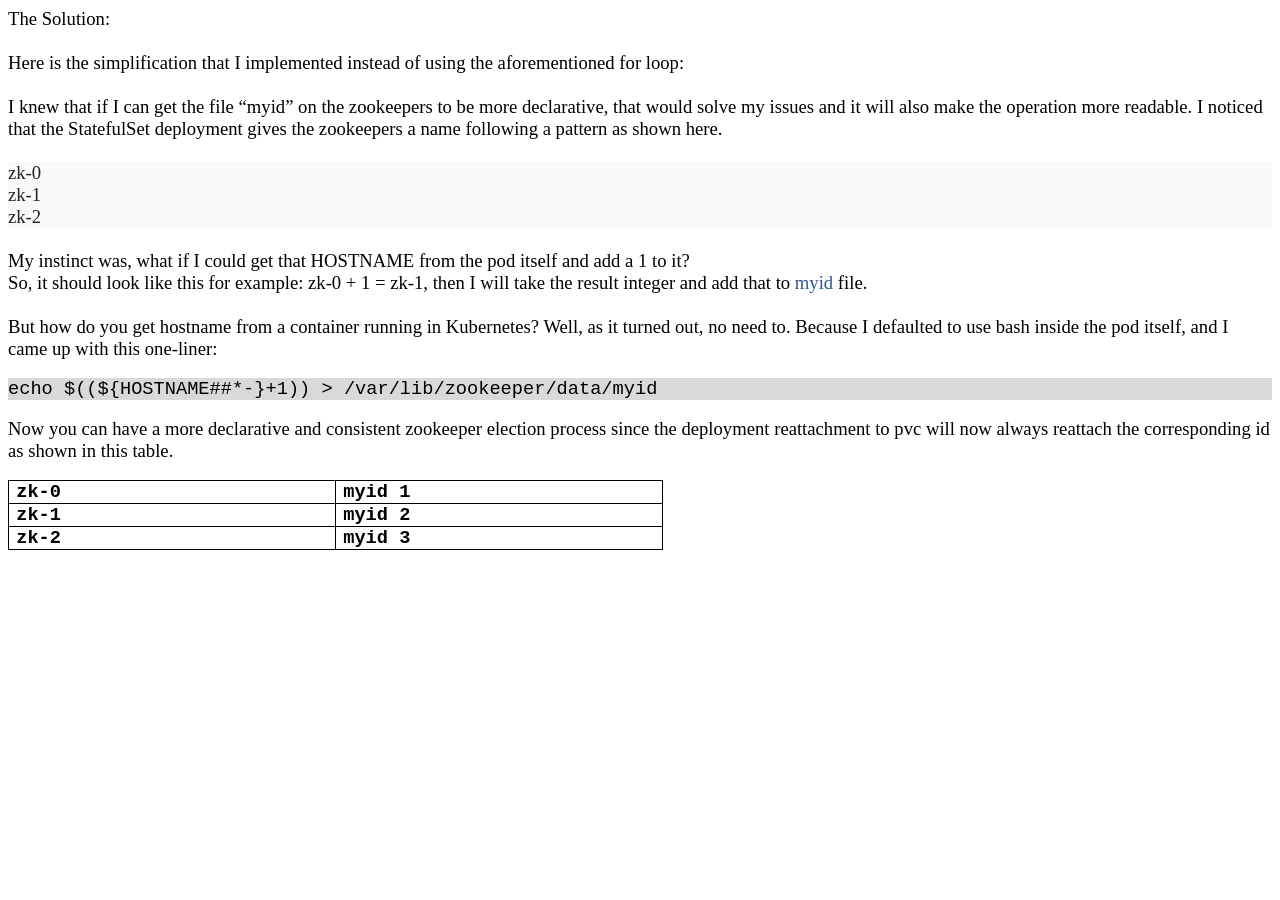
<file: flask-app/app/extra-html/blog2.html>
<html xmlns:o="urn:schemas-microsoft-com:office:office"
xmlns:w="urn:schemas-microsoft-com:office:word"
xmlns:m="http://schemas.microsoft.com/office/2004/12/omml"
xmlns="http://www.w3.org/TR/REC-html40">

<head>
<meta http-equiv=Content-Type content="text/html; charset=utf-8">
<meta name=ProgId content=Word.Document>
<meta name=Generator content="Microsoft Word 15">
<meta name=Originator content="Microsoft Word 15">
<link rel=File-List href="Blog2.fld/filelist.xml">
<!--[if gte mso 9]><xml>
 <o:DocumentProperties>
  <o:Author>Luigi Figaroa</o:Author>
  <o:LastAuthor>Luigi Figaroa</o:LastAuthor>
  <o:Revision>3</o:Revision>
  <o:TotalTime>42</o:TotalTime>
  <o:Created>2022-11-27T16:45:00Z</o:Created>
  <o:LastSaved>2022-11-27T16:46:00Z</o:LastSaved>
  <o:Pages>1</o:Pages>
  <o:Words>165</o:Words>
  <o:Characters>942</o:Characters>
  <o:Lines>7</o:Lines>
  <o:Paragraphs>2</o:Paragraphs>
  <o:CharactersWithSpaces>1105</o:CharactersWithSpaces>
  <o:Version>16.00</o:Version>
 </o:DocumentProperties>
 <o:OfficeDocumentSettings>
  <o:AllowPNG/>
 </o:OfficeDocumentSettings>
</xml><![endif]-->
<link rel=themeData href="Blog2.fld/themedata.thmx">
<link rel=colorSchemeMapping href="Blog2.fld/colorschememapping.xml">
<!--[if gte mso 9]><xml>
 <w:WordDocument>
  <w:SpellingState>Clean</w:SpellingState>
  <w:GrammarState>Clean</w:GrammarState>
  <w:TrackMoves>false</w:TrackMoves>
  <w:TrackFormatting/>
  <w:PunctuationKerning/>
  <w:ValidateAgainstSchemas/>
  <w:SaveIfXMLInvalid>false</w:SaveIfXMLInvalid>
  <w:IgnoreMixedContent>false</w:IgnoreMixedContent>
  <w:AlwaysShowPlaceholderText>false</w:AlwaysShowPlaceholderText>
  <w:DoNotPromoteQF/>
  <w:LidThemeOther>EN-US</w:LidThemeOther>
  <w:LidThemeAsian>X-NONE</w:LidThemeAsian>
  <w:LidThemeComplexScript>X-NONE</w:LidThemeComplexScript>
  <w:Compatibility>
   <w:BreakWrappedTables/>
   <w:SnapToGridInCell/>
   <w:WrapTextWithPunct/>
   <w:UseAsianBreakRules/>
   <w:DontGrowAutofit/>
   <w:SplitPgBreakAndParaMark/>
   <w:EnableOpenTypeKerning/>
   <w:DontFlipMirrorIndents/>
   <w:OverrideTableStyleHps/>
  </w:Compatibility>
  <m:mathPr>
   <m:mathFont m:val="Cambria Math"/>
   <m:brkBin m:val="before"/>
   <m:brkBinSub m:val="&#45;-"/>
   <m:smallFrac m:val="off"/>
   <m:dispDef/>
   <m:lMargin m:val="0"/>
   <m:rMargin m:val="0"/>
   <m:defJc m:val="centerGroup"/>
   <m:wrapIndent m:val="1440"/>
   <m:intLim m:val="subSup"/>
   <m:naryLim m:val="undOvr"/>
  </m:mathPr></w:WordDocument>
</xml><![endif]--><!--[if gte mso 9]><xml>
 <w:LatentStyles DefLockedState="false" DefUnhideWhenUsed="false"
  DefSemiHidden="false" DefQFormat="false" DefPriority="99"
  LatentStyleCount="376">
  <w:LsdException Locked="false" Priority="0" QFormat="true" Name="Normal"/>
  <w:LsdException Locked="false" Priority="9" QFormat="true" Name="heading 1"/>
  <w:LsdException Locked="false" Priority="9" SemiHidden="true"
   UnhideWhenUsed="true" QFormat="true" Name="heading 2"/>
  <w:LsdException Locked="false" Priority="9" SemiHidden="true"
   UnhideWhenUsed="true" QFormat="true" Name="heading 3"/>
  <w:LsdException Locked="false" Priority="9" SemiHidden="true"
   UnhideWhenUsed="true" QFormat="true" Name="heading 4"/>
  <w:LsdException Locked="false" Priority="9" SemiHidden="true"
   UnhideWhenUsed="true" QFormat="true" Name="heading 5"/>
  <w:LsdException Locked="false" Priority="9" SemiHidden="true"
   UnhideWhenUsed="true" QFormat="true" Name="heading 6"/>
  <w:LsdException Locked="false" Priority="9" SemiHidden="true"
   UnhideWhenUsed="true" QFormat="true" Name="heading 7"/>
  <w:LsdException Locked="false" Priority="9" SemiHidden="true"
   UnhideWhenUsed="true" QFormat="true" Name="heading 8"/>
  <w:LsdException Locked="false" Priority="9" SemiHidden="true"
   UnhideWhenUsed="true" QFormat="true" Name="heading 9"/>
  <w:LsdException Locked="false" SemiHidden="true" UnhideWhenUsed="true"
   Name="index 1"/>
  <w:LsdException Locked="false" SemiHidden="true" UnhideWhenUsed="true"
   Name="index 2"/>
  <w:LsdException Locked="false" SemiHidden="true" UnhideWhenUsed="true"
   Name="index 3"/>
  <w:LsdException Locked="false" SemiHidden="true" UnhideWhenUsed="true"
   Name="index 4"/>
  <w:LsdException Locked="false" SemiHidden="true" UnhideWhenUsed="true"
   Name="index 5"/>
  <w:LsdException Locked="false" SemiHidden="true" UnhideWhenUsed="true"
   Name="index 6"/>
  <w:LsdException Locked="false" SemiHidden="true" UnhideWhenUsed="true"
   Name="index 7"/>
  <w:LsdException Locked="false" SemiHidden="true" UnhideWhenUsed="true"
   Name="index 8"/>
  <w:LsdException Locked="false" SemiHidden="true" UnhideWhenUsed="true"
   Name="index 9"/>
  <w:LsdException Locked="false" Priority="39" SemiHidden="true"
   UnhideWhenUsed="true" Name="toc 1"/>
  <w:LsdException Locked="false" Priority="39" SemiHidden="true"
   UnhideWhenUsed="true" Name="toc 2"/>
  <w:LsdException Locked="false" Priority="39" SemiHidden="true"
   UnhideWhenUsed="true" Name="toc 3"/>
  <w:LsdException Locked="false" Priority="39" SemiHidden="true"
   UnhideWhenUsed="true" Name="toc 4"/>
  <w:LsdException Locked="false" Priority="39" SemiHidden="true"
   UnhideWhenUsed="true" Name="toc 5"/>
  <w:LsdException Locked="false" Priority="39" SemiHidden="true"
   UnhideWhenUsed="true" Name="toc 6"/>
  <w:LsdException Locked="false" Priority="39" SemiHidden="true"
   UnhideWhenUsed="true" Name="toc 7"/>
  <w:LsdException Locked="false" Priority="39" SemiHidden="true"
   UnhideWhenUsed="true" Name="toc 8"/>
  <w:LsdException Locked="false" Priority="39" SemiHidden="true"
   UnhideWhenUsed="true" Name="toc 9"/>
  <w:LsdException Locked="false" SemiHidden="true" UnhideWhenUsed="true"
   Name="Normal Indent"/>
  <w:LsdException Locked="false" SemiHidden="true" UnhideWhenUsed="true"
   Name="footnote text"/>
  <w:LsdException Locked="false" SemiHidden="true" UnhideWhenUsed="true"
   Name="annotation text"/>
  <w:LsdException Locked="false" SemiHidden="true" UnhideWhenUsed="true"
   Name="header"/>
  <w:LsdException Locked="false" SemiHidden="true" UnhideWhenUsed="true"
   Name="footer"/>
  <w:LsdException Locked="false" SemiHidden="true" UnhideWhenUsed="true"
   Name="index heading"/>
  <w:LsdException Locked="false" Priority="35" SemiHidden="true"
   UnhideWhenUsed="true" QFormat="true" Name="caption"/>
  <w:LsdException Locked="false" SemiHidden="true" UnhideWhenUsed="true"
   Name="table of figures"/>
  <w:LsdException Locked="false" SemiHidden="true" UnhideWhenUsed="true"
   Name="envelope address"/>
  <w:LsdException Locked="false" SemiHidden="true" UnhideWhenUsed="true"
   Name="envelope return"/>
  <w:LsdException Locked="false" SemiHidden="true" UnhideWhenUsed="true"
   Name="footnote reference"/>
  <w:LsdException Locked="false" SemiHidden="true" UnhideWhenUsed="true"
   Name="annotation reference"/>
  <w:LsdException Locked="false" SemiHidden="true" UnhideWhenUsed="true"
   Name="line number"/>
  <w:LsdException Locked="false" SemiHidden="true" UnhideWhenUsed="true"
   Name="page number"/>
  <w:LsdException Locked="false" SemiHidden="true" UnhideWhenUsed="true"
   Name="endnote reference"/>
  <w:LsdException Locked="false" SemiHidden="true" UnhideWhenUsed="true"
   Name="endnote text"/>
  <w:LsdException Locked="false" SemiHidden="true" UnhideWhenUsed="true"
   Name="table of authorities"/>
  <w:LsdException Locked="false" SemiHidden="true" UnhideWhenUsed="true"
   Name="macro"/>
  <w:LsdException Locked="false" SemiHidden="true" UnhideWhenUsed="true"
   Name="toa heading"/>
  <w:LsdException Locked="false" SemiHidden="true" UnhideWhenUsed="true"
   Name="List"/>
  <w:LsdException Locked="false" SemiHidden="true" UnhideWhenUsed="true"
   Name="List Bullet"/>
  <w:LsdException Locked="false" SemiHidden="true" UnhideWhenUsed="true"
   Name="List Number"/>
  <w:LsdException Locked="false" SemiHidden="true" UnhideWhenUsed="true"
   Name="List 2"/>
  <w:LsdException Locked="false" SemiHidden="true" UnhideWhenUsed="true"
   Name="List 3"/>
  <w:LsdException Locked="false" SemiHidden="true" UnhideWhenUsed="true"
   Name="List 4"/>
  <w:LsdException Locked="false" SemiHidden="true" UnhideWhenUsed="true"
   Name="List 5"/>
  <w:LsdException Locked="false" SemiHidden="true" UnhideWhenUsed="true"
   Name="List Bullet 2"/>
  <w:LsdException Locked="false" SemiHidden="true" UnhideWhenUsed="true"
   Name="List Bullet 3"/>
  <w:LsdException Locked="false" SemiHidden="true" UnhideWhenUsed="true"
   Name="List Bullet 4"/>
  <w:LsdException Locked="false" SemiHidden="true" UnhideWhenUsed="true"
   Name="List Bullet 5"/>
  <w:LsdException Locked="false" SemiHidden="true" UnhideWhenUsed="true"
   Name="List Number 2"/>
  <w:LsdException Locked="false" SemiHidden="true" UnhideWhenUsed="true"
   Name="List Number 3"/>
  <w:LsdException Locked="false" SemiHidden="true" UnhideWhenUsed="true"
   Name="List Number 4"/>
  <w:LsdException Locked="false" SemiHidden="true" UnhideWhenUsed="true"
   Name="List Number 5"/>
  <w:LsdException Locked="false" Priority="10" QFormat="true" Name="Title"/>
  <w:LsdException Locked="false" SemiHidden="true" UnhideWhenUsed="true"
   Name="Closing"/>
  <w:LsdException Locked="false" SemiHidden="true" UnhideWhenUsed="true"
   Name="Signature"/>
  <w:LsdException Locked="false" Priority="1" SemiHidden="true"
   UnhideWhenUsed="true" Name="Default Paragraph Font"/>
  <w:LsdException Locked="false" SemiHidden="true" UnhideWhenUsed="true"
   Name="Body Text"/>
  <w:LsdException Locked="false" SemiHidden="true" UnhideWhenUsed="true"
   Name="Body Text Indent"/>
  <w:LsdException Locked="false" SemiHidden="true" UnhideWhenUsed="true"
   Name="List Continue"/>
  <w:LsdException Locked="false" SemiHidden="true" UnhideWhenUsed="true"
   Name="List Continue 2"/>
  <w:LsdException Locked="false" SemiHidden="true" UnhideWhenUsed="true"
   Name="List Continue 3"/>
  <w:LsdException Locked="false" SemiHidden="true" UnhideWhenUsed="true"
   Name="List Continue 4"/>
  <w:LsdException Locked="false" SemiHidden="true" UnhideWhenUsed="true"
   Name="List Continue 5"/>
  <w:LsdException Locked="false" SemiHidden="true" UnhideWhenUsed="true"
   Name="Message Header"/>
  <w:LsdException Locked="false" Priority="11" QFormat="true" Name="Subtitle"/>
  <w:LsdException Locked="false" SemiHidden="true" UnhideWhenUsed="true"
   Name="Salutation"/>
  <w:LsdException Locked="false" SemiHidden="true" UnhideWhenUsed="true"
   Name="Date"/>
  <w:LsdException Locked="false" SemiHidden="true" UnhideWhenUsed="true"
   Name="Body Text First Indent"/>
  <w:LsdException Locked="false" SemiHidden="true" UnhideWhenUsed="true"
   Name="Body Text First Indent 2"/>
  <w:LsdException Locked="false" SemiHidden="true" UnhideWhenUsed="true"
   Name="Note Heading"/>
  <w:LsdException Locked="false" SemiHidden="true" UnhideWhenUsed="true"
   Name="Body Text 2"/>
  <w:LsdException Locked="false" SemiHidden="true" UnhideWhenUsed="true"
   Name="Body Text 3"/>
  <w:LsdException Locked="false" SemiHidden="true" UnhideWhenUsed="true"
   Name="Body Text Indent 2"/>
  <w:LsdException Locked="false" SemiHidden="true" UnhideWhenUsed="true"
   Name="Body Text Indent 3"/>
  <w:LsdException Locked="false" SemiHidden="true" UnhideWhenUsed="true"
   Name="Block Text"/>
  <w:LsdException Locked="false" SemiHidden="true" UnhideWhenUsed="true"
   Name="Hyperlink"/>
  <w:LsdException Locked="false" SemiHidden="true" UnhideWhenUsed="true"
   Name="FollowedHyperlink"/>
  <w:LsdException Locked="false" Priority="22" QFormat="true" Name="Strong"/>
  <w:LsdException Locked="false" Priority="20" QFormat="true" Name="Emphasis"/>
  <w:LsdException Locked="false" SemiHidden="true" UnhideWhenUsed="true"
   Name="Document Map"/>
  <w:LsdException Locked="false" SemiHidden="true" UnhideWhenUsed="true"
   Name="Plain Text"/>
  <w:LsdException Locked="false" SemiHidden="true" UnhideWhenUsed="true"
   Name="E-mail Signature"/>
  <w:LsdException Locked="false" SemiHidden="true" UnhideWhenUsed="true"
   Name="HTML Top of Form"/>
  <w:LsdException Locked="false" SemiHidden="true" UnhideWhenUsed="true"
   Name="HTML Bottom of Form"/>
  <w:LsdException Locked="false" SemiHidden="true" UnhideWhenUsed="true"
   Name="Normal (Web)"/>
  <w:LsdException Locked="false" SemiHidden="true" UnhideWhenUsed="true"
   Name="HTML Acronym"/>
  <w:LsdException Locked="false" SemiHidden="true" UnhideWhenUsed="true"
   Name="HTML Address"/>
  <w:LsdException Locked="false" SemiHidden="true" UnhideWhenUsed="true"
   Name="HTML Cite"/>
  <w:LsdException Locked="false" SemiHidden="true" UnhideWhenUsed="true"
   Name="HTML Code"/>
  <w:LsdException Locked="false" SemiHidden="true" UnhideWhenUsed="true"
   Name="HTML Definition"/>
  <w:LsdException Locked="false" SemiHidden="true" UnhideWhenUsed="true"
   Name="HTML Keyboard"/>
  <w:LsdException Locked="false" SemiHidden="true" UnhideWhenUsed="true"
   Name="HTML Preformatted"/>
  <w:LsdException Locked="false" SemiHidden="true" UnhideWhenUsed="true"
   Name="HTML Sample"/>
  <w:LsdException Locked="false" SemiHidden="true" UnhideWhenUsed="true"
   Name="HTML Typewriter"/>
  <w:LsdException Locked="false" SemiHidden="true" UnhideWhenUsed="true"
   Name="HTML Variable"/>
  <w:LsdException Locked="false" SemiHidden="true" UnhideWhenUsed="true"
   Name="Normal Table"/>
  <w:LsdException Locked="false" SemiHidden="true" UnhideWhenUsed="true"
   Name="annotation subject"/>
  <w:LsdException Locked="false" SemiHidden="true" UnhideWhenUsed="true"
   Name="No List"/>
  <w:LsdException Locked="false" SemiHidden="true" UnhideWhenUsed="true"
   Name="Outline List 1"/>
  <w:LsdException Locked="false" SemiHidden="true" UnhideWhenUsed="true"
   Name="Outline List 2"/>
  <w:LsdException Locked="false" SemiHidden="true" UnhideWhenUsed="true"
   Name="Outline List 3"/>
  <w:LsdException Locked="false" SemiHidden="true" UnhideWhenUsed="true"
   Name="Table Simple 1"/>
  <w:LsdException Locked="false" SemiHidden="true" UnhideWhenUsed="true"
   Name="Table Simple 2"/>
  <w:LsdException Locked="false" SemiHidden="true" UnhideWhenUsed="true"
   Name="Table Simple 3"/>
  <w:LsdException Locked="false" SemiHidden="true" UnhideWhenUsed="true"
   Name="Table Classic 1"/>
  <w:LsdException Locked="false" SemiHidden="true" UnhideWhenUsed="true"
   Name="Table Classic 2"/>
  <w:LsdException Locked="false" SemiHidden="true" UnhideWhenUsed="true"
   Name="Table Classic 3"/>
  <w:LsdException Locked="false" SemiHidden="true" UnhideWhenUsed="true"
   Name="Table Classic 4"/>
  <w:LsdException Locked="false" SemiHidden="true" UnhideWhenUsed="true"
   Name="Table Colorful 1"/>
  <w:LsdException Locked="false" SemiHidden="true" UnhideWhenUsed="true"
   Name="Table Colorful 2"/>
  <w:LsdException Locked="false" SemiHidden="true" UnhideWhenUsed="true"
   Name="Table Colorful 3"/>
  <w:LsdException Locked="false" SemiHidden="true" UnhideWhenUsed="true"
   Name="Table Columns 1"/>
  <w:LsdException Locked="false" SemiHidden="true" UnhideWhenUsed="true"
   Name="Table Columns 2"/>
  <w:LsdException Locked="false" SemiHidden="true" UnhideWhenUsed="true"
   Name="Table Columns 3"/>
  <w:LsdException Locked="false" SemiHidden="true" UnhideWhenUsed="true"
   Name="Table Columns 4"/>
  <w:LsdException Locked="false" SemiHidden="true" UnhideWhenUsed="true"
   Name="Table Columns 5"/>
  <w:LsdException Locked="false" SemiHidden="true" UnhideWhenUsed="true"
   Name="Table Grid 1"/>
  <w:LsdException Locked="false" SemiHidden="true" UnhideWhenUsed="true"
   Name="Table Grid 2"/>
  <w:LsdException Locked="false" SemiHidden="true" UnhideWhenUsed="true"
   Name="Table Grid 3"/>
  <w:LsdException Locked="false" SemiHidden="true" UnhideWhenUsed="true"
   Name="Table Grid 4"/>
  <w:LsdException Locked="false" SemiHidden="true" UnhideWhenUsed="true"
   Name="Table Grid 5"/>
  <w:LsdException Locked="false" SemiHidden="true" UnhideWhenUsed="true"
   Name="Table Grid 6"/>
  <w:LsdException Locked="false" SemiHidden="true" UnhideWhenUsed="true"
   Name="Table Grid 7"/>
  <w:LsdException Locked="false" SemiHidden="true" UnhideWhenUsed="true"
   Name="Table Grid 8"/>
  <w:LsdException Locked="false" SemiHidden="true" UnhideWhenUsed="true"
   Name="Table List 1"/>
  <w:LsdException Locked="false" SemiHidden="true" UnhideWhenUsed="true"
   Name="Table List 2"/>
  <w:LsdException Locked="false" SemiHidden="true" UnhideWhenUsed="true"
   Name="Table List 3"/>
  <w:LsdException Locked="false" SemiHidden="true" UnhideWhenUsed="true"
   Name="Table List 4"/>
  <w:LsdException Locked="false" SemiHidden="true" UnhideWhenUsed="true"
   Name="Table List 5"/>
  <w:LsdException Locked="false" SemiHidden="true" UnhideWhenUsed="true"
   Name="Table List 6"/>
  <w:LsdException Locked="false" SemiHidden="true" UnhideWhenUsed="true"
   Name="Table List 7"/>
  <w:LsdException Locked="false" SemiHidden="true" UnhideWhenUsed="true"
   Name="Table List 8"/>
  <w:LsdException Locked="false" SemiHidden="true" UnhideWhenUsed="true"
   Name="Table 3D effects 1"/>
  <w:LsdException Locked="false" SemiHidden="true" UnhideWhenUsed="true"
   Name="Table 3D effects 2"/>
  <w:LsdException Locked="false" SemiHidden="true" UnhideWhenUsed="true"
   Name="Table 3D effects 3"/>
  <w:LsdException Locked="false" SemiHidden="true" UnhideWhenUsed="true"
   Name="Table Contemporary"/>
  <w:LsdException Locked="false" SemiHidden="true" UnhideWhenUsed="true"
   Name="Table Elegant"/>
  <w:LsdException Locked="false" SemiHidden="true" UnhideWhenUsed="true"
   Name="Table Professional"/>
  <w:LsdException Locked="false" SemiHidden="true" UnhideWhenUsed="true"
   Name="Table Subtle 1"/>
  <w:LsdException Locked="false" SemiHidden="true" UnhideWhenUsed="true"
   Name="Table Subtle 2"/>
  <w:LsdException Locked="false" SemiHidden="true" UnhideWhenUsed="true"
   Name="Table Web 1"/>
  <w:LsdException Locked="false" SemiHidden="true" UnhideWhenUsed="true"
   Name="Table Web 2"/>
  <w:LsdException Locked="false" SemiHidden="true" UnhideWhenUsed="true"
   Name="Table Web 3"/>
  <w:LsdException Locked="false" SemiHidden="true" UnhideWhenUsed="true"
   Name="Balloon Text"/>
  <w:LsdException Locked="false" Priority="39" Name="Table Grid"/>
  <w:LsdException Locked="false" SemiHidden="true" UnhideWhenUsed="true"
   Name="Table Theme"/>
  <w:LsdException Locked="false" SemiHidden="true" Name="Placeholder Text"/>
  <w:LsdException Locked="false" Priority="1" QFormat="true" Name="No Spacing"/>
  <w:LsdException Locked="false" Priority="60" Name="Light Shading"/>
  <w:LsdException Locked="false" Priority="61" Name="Light List"/>
  <w:LsdException Locked="false" Priority="62" Name="Light Grid"/>
  <w:LsdException Locked="false" Priority="63" Name="Medium Shading 1"/>
  <w:LsdException Locked="false" Priority="64" Name="Medium Shading 2"/>
  <w:LsdException Locked="false" Priority="65" Name="Medium List 1"/>
  <w:LsdException Locked="false" Priority="66" Name="Medium List 2"/>
  <w:LsdException Locked="false" Priority="67" Name="Medium Grid 1"/>
  <w:LsdException Locked="false" Priority="68" Name="Medium Grid 2"/>
  <w:LsdException Locked="false" Priority="69" Name="Medium Grid 3"/>
  <w:LsdException Locked="false" Priority="70" Name="Dark List"/>
  <w:LsdException Locked="false" Priority="71" Name="Colorful Shading"/>
  <w:LsdException Locked="false" Priority="72" Name="Colorful List"/>
  <w:LsdException Locked="false" Priority="73" Name="Colorful Grid"/>
  <w:LsdException Locked="false" Priority="60" Name="Light Shading Accent 1"/>
  <w:LsdException Locked="false" Priority="61" Name="Light List Accent 1"/>
  <w:LsdException Locked="false" Priority="62" Name="Light Grid Accent 1"/>
  <w:LsdException Locked="false" Priority="63" Name="Medium Shading 1 Accent 1"/>
  <w:LsdException Locked="false" Priority="64" Name="Medium Shading 2 Accent 1"/>
  <w:LsdException Locked="false" Priority="65" Name="Medium List 1 Accent 1"/>
  <w:LsdException Locked="false" SemiHidden="true" Name="Revision"/>
  <w:LsdException Locked="false" Priority="34" QFormat="true"
   Name="List Paragraph"/>
  <w:LsdException Locked="false" Priority="29" QFormat="true" Name="Quote"/>
  <w:LsdException Locked="false" Priority="30" QFormat="true"
   Name="Intense Quote"/>
  <w:LsdException Locked="false" Priority="66" Name="Medium List 2 Accent 1"/>
  <w:LsdException Locked="false" Priority="67" Name="Medium Grid 1 Accent 1"/>
  <w:LsdException Locked="false" Priority="68" Name="Medium Grid 2 Accent 1"/>
  <w:LsdException Locked="false" Priority="69" Name="Medium Grid 3 Accent 1"/>
  <w:LsdException Locked="false" Priority="70" Name="Dark List Accent 1"/>
  <w:LsdException Locked="false" Priority="71" Name="Colorful Shading Accent 1"/>
  <w:LsdException Locked="false" Priority="72" Name="Colorful List Accent 1"/>
  <w:LsdException Locked="false" Priority="73" Name="Colorful Grid Accent 1"/>
  <w:LsdException Locked="false" Priority="60" Name="Light Shading Accent 2"/>
  <w:LsdException Locked="false" Priority="61" Name="Light List Accent 2"/>
  <w:LsdException Locked="false" Priority="62" Name="Light Grid Accent 2"/>
  <w:LsdException Locked="false" Priority="63" Name="Medium Shading 1 Accent 2"/>
  <w:LsdException Locked="false" Priority="64" Name="Medium Shading 2 Accent 2"/>
  <w:LsdException Locked="false" Priority="65" Name="Medium List 1 Accent 2"/>
  <w:LsdException Locked="false" Priority="66" Name="Medium List 2 Accent 2"/>
  <w:LsdException Locked="false" Priority="67" Name="Medium Grid 1 Accent 2"/>
  <w:LsdException Locked="false" Priority="68" Name="Medium Grid 2 Accent 2"/>
  <w:LsdException Locked="false" Priority="69" Name="Medium Grid 3 Accent 2"/>
  <w:LsdException Locked="false" Priority="70" Name="Dark List Accent 2"/>
  <w:LsdException Locked="false" Priority="71" Name="Colorful Shading Accent 2"/>
  <w:LsdException Locked="false" Priority="72" Name="Colorful List Accent 2"/>
  <w:LsdException Locked="false" Priority="73" Name="Colorful Grid Accent 2"/>
  <w:LsdException Locked="false" Priority="60" Name="Light Shading Accent 3"/>
  <w:LsdException Locked="false" Priority="61" Name="Light List Accent 3"/>
  <w:LsdException Locked="false" Priority="62" Name="Light Grid Accent 3"/>
  <w:LsdException Locked="false" Priority="63" Name="Medium Shading 1 Accent 3"/>
  <w:LsdException Locked="false" Priority="64" Name="Medium Shading 2 Accent 3"/>
  <w:LsdException Locked="false" Priority="65" Name="Medium List 1 Accent 3"/>
  <w:LsdException Locked="false" Priority="66" Name="Medium List 2 Accent 3"/>
  <w:LsdException Locked="false" Priority="67" Name="Medium Grid 1 Accent 3"/>
  <w:LsdException Locked="false" Priority="68" Name="Medium Grid 2 Accent 3"/>
  <w:LsdException Locked="false" Priority="69" Name="Medium Grid 3 Accent 3"/>
  <w:LsdException Locked="false" Priority="70" Name="Dark List Accent 3"/>
  <w:LsdException Locked="false" Priority="71" Name="Colorful Shading Accent 3"/>
  <w:LsdException Locked="false" Priority="72" Name="Colorful List Accent 3"/>
  <w:LsdException Locked="false" Priority="73" Name="Colorful Grid Accent 3"/>
  <w:LsdException Locked="false" Priority="60" Name="Light Shading Accent 4"/>
  <w:LsdException Locked="false" Priority="61" Name="Light List Accent 4"/>
  <w:LsdException Locked="false" Priority="62" Name="Light Grid Accent 4"/>
  <w:LsdException Locked="false" Priority="63" Name="Medium Shading 1 Accent 4"/>
  <w:LsdException Locked="false" Priority="64" Name="Medium Shading 2 Accent 4"/>
  <w:LsdException Locked="false" Priority="65" Name="Medium List 1 Accent 4"/>
  <w:LsdException Locked="false" Priority="66" Name="Medium List 2 Accent 4"/>
  <w:LsdException Locked="false" Priority="67" Name="Medium Grid 1 Accent 4"/>
  <w:LsdException Locked="false" Priority="68" Name="Medium Grid 2 Accent 4"/>
  <w:LsdException Locked="false" Priority="69" Name="Medium Grid 3 Accent 4"/>
  <w:LsdException Locked="false" Priority="70" Name="Dark List Accent 4"/>
  <w:LsdException Locked="false" Priority="71" Name="Colorful Shading Accent 4"/>
  <w:LsdException Locked="false" Priority="72" Name="Colorful List Accent 4"/>
  <w:LsdException Locked="false" Priority="73" Name="Colorful Grid Accent 4"/>
  <w:LsdException Locked="false" Priority="60" Name="Light Shading Accent 5"/>
  <w:LsdException Locked="false" Priority="61" Name="Light List Accent 5"/>
  <w:LsdException Locked="false" Priority="62" Name="Light Grid Accent 5"/>
  <w:LsdException Locked="false" Priority="63" Name="Medium Shading 1 Accent 5"/>
  <w:LsdException Locked="false" Priority="64" Name="Medium Shading 2 Accent 5"/>
  <w:LsdException Locked="false" Priority="65" Name="Medium List 1 Accent 5"/>
  <w:LsdException Locked="false" Priority="66" Name="Medium List 2 Accent 5"/>
  <w:LsdException Locked="false" Priority="67" Name="Medium Grid 1 Accent 5"/>
  <w:LsdException Locked="false" Priority="68" Name="Medium Grid 2 Accent 5"/>
  <w:LsdException Locked="false" Priority="69" Name="Medium Grid 3 Accent 5"/>
  <w:LsdException Locked="false" Priority="70" Name="Dark List Accent 5"/>
  <w:LsdException Locked="false" Priority="71" Name="Colorful Shading Accent 5"/>
  <w:LsdException Locked="false" Priority="72" Name="Colorful List Accent 5"/>
  <w:LsdException Locked="false" Priority="73" Name="Colorful Grid Accent 5"/>
  <w:LsdException Locked="false" Priority="60" Name="Light Shading Accent 6"/>
  <w:LsdException Locked="false" Priority="61" Name="Light List Accent 6"/>
  <w:LsdException Locked="false" Priority="62" Name="Light Grid Accent 6"/>
  <w:LsdException Locked="false" Priority="63" Name="Medium Shading 1 Accent 6"/>
  <w:LsdException Locked="false" Priority="64" Name="Medium Shading 2 Accent 6"/>
  <w:LsdException Locked="false" Priority="65" Name="Medium List 1 Accent 6"/>
  <w:LsdException Locked="false" Priority="66" Name="Medium List 2 Accent 6"/>
  <w:LsdException Locked="false" Priority="67" Name="Medium Grid 1 Accent 6"/>
  <w:LsdException Locked="false" Priority="68" Name="Medium Grid 2 Accent 6"/>
  <w:LsdException Locked="false" Priority="69" Name="Medium Grid 3 Accent 6"/>
  <w:LsdException Locked="false" Priority="70" Name="Dark List Accent 6"/>
  <w:LsdException Locked="false" Priority="71" Name="Colorful Shading Accent 6"/>
  <w:LsdException Locked="false" Priority="72" Name="Colorful List Accent 6"/>
  <w:LsdException Locked="false" Priority="73" Name="Colorful Grid Accent 6"/>
  <w:LsdException Locked="false" Priority="19" QFormat="true"
   Name="Subtle Emphasis"/>
  <w:LsdException Locked="false" Priority="21" QFormat="true"
   Name="Intense Emphasis"/>
  <w:LsdException Locked="false" Priority="31" QFormat="true"
   Name="Subtle Reference"/>
  <w:LsdException Locked="false" Priority="32" QFormat="true"
   Name="Intense Reference"/>
  <w:LsdException Locked="false" Priority="33" QFormat="true" Name="Book Title"/>
  <w:LsdException Locked="false" Priority="37" SemiHidden="true"
   UnhideWhenUsed="true" Name="Bibliography"/>
  <w:LsdException Locked="false" Priority="39" SemiHidden="true"
   UnhideWhenUsed="true" QFormat="true" Name="TOC Heading"/>
  <w:LsdException Locked="false" Priority="41" Name="Plain Table 1"/>
  <w:LsdException Locked="false" Priority="42" Name="Plain Table 2"/>
  <w:LsdException Locked="false" Priority="43" Name="Plain Table 3"/>
  <w:LsdException Locked="false" Priority="44" Name="Plain Table 4"/>
  <w:LsdException Locked="false" Priority="45" Name="Plain Table 5"/>
  <w:LsdException Locked="false" Priority="40" Name="Grid Table Light"/>
  <w:LsdException Locked="false" Priority="46" Name="Grid Table 1 Light"/>
  <w:LsdException Locked="false" Priority="47" Name="Grid Table 2"/>
  <w:LsdException Locked="false" Priority="48" Name="Grid Table 3"/>
  <w:LsdException Locked="false" Priority="49" Name="Grid Table 4"/>
  <w:LsdException Locked="false" Priority="50" Name="Grid Table 5 Dark"/>
  <w:LsdException Locked="false" Priority="51" Name="Grid Table 6 Colorful"/>
  <w:LsdException Locked="false" Priority="52" Name="Grid Table 7 Colorful"/>
  <w:LsdException Locked="false" Priority="46"
   Name="Grid Table 1 Light Accent 1"/>
  <w:LsdException Locked="false" Priority="47" Name="Grid Table 2 Accent 1"/>
  <w:LsdException Locked="false" Priority="48" Name="Grid Table 3 Accent 1"/>
  <w:LsdException Locked="false" Priority="49" Name="Grid Table 4 Accent 1"/>
  <w:LsdException Locked="false" Priority="50" Name="Grid Table 5 Dark Accent 1"/>
  <w:LsdException Locked="false" Priority="51"
   Name="Grid Table 6 Colorful Accent 1"/>
  <w:LsdException Locked="false" Priority="52"
   Name="Grid Table 7 Colorful Accent 1"/>
  <w:LsdException Locked="false" Priority="46"
   Name="Grid Table 1 Light Accent 2"/>
  <w:LsdException Locked="false" Priority="47" Name="Grid Table 2 Accent 2"/>
  <w:LsdException Locked="false" Priority="48" Name="Grid Table 3 Accent 2"/>
  <w:LsdException Locked="false" Priority="49" Name="Grid Table 4 Accent 2"/>
  <w:LsdException Locked="false" Priority="50" Name="Grid Table 5 Dark Accent 2"/>
  <w:LsdException Locked="false" Priority="51"
   Name="Grid Table 6 Colorful Accent 2"/>
  <w:LsdException Locked="false" Priority="52"
   Name="Grid Table 7 Colorful Accent 2"/>
  <w:LsdException Locked="false" Priority="46"
   Name="Grid Table 1 Light Accent 3"/>
  <w:LsdException Locked="false" Priority="47" Name="Grid Table 2 Accent 3"/>
  <w:LsdException Locked="false" Priority="48" Name="Grid Table 3 Accent 3"/>
  <w:LsdException Locked="false" Priority="49" Name="Grid Table 4 Accent 3"/>
  <w:LsdException Locked="false" Priority="50" Name="Grid Table 5 Dark Accent 3"/>
  <w:LsdException Locked="false" Priority="51"
   Name="Grid Table 6 Colorful Accent 3"/>
  <w:LsdException Locked="false" Priority="52"
   Name="Grid Table 7 Colorful Accent 3"/>
  <w:LsdException Locked="false" Priority="46"
   Name="Grid Table 1 Light Accent 4"/>
  <w:LsdException Locked="false" Priority="47" Name="Grid Table 2 Accent 4"/>
  <w:LsdException Locked="false" Priority="48" Name="Grid Table 3 Accent 4"/>
  <w:LsdException Locked="false" Priority="49" Name="Grid Table 4 Accent 4"/>
  <w:LsdException Locked="false" Priority="50" Name="Grid Table 5 Dark Accent 4"/>
  <w:LsdException Locked="false" Priority="51"
   Name="Grid Table 6 Colorful Accent 4"/>
  <w:LsdException Locked="false" Priority="52"
   Name="Grid Table 7 Colorful Accent 4"/>
  <w:LsdException Locked="false" Priority="46"
   Name="Grid Table 1 Light Accent 5"/>
  <w:LsdException Locked="false" Priority="47" Name="Grid Table 2 Accent 5"/>
  <w:LsdException Locked="false" Priority="48" Name="Grid Table 3 Accent 5"/>
  <w:LsdException Locked="false" Priority="49" Name="Grid Table 4 Accent 5"/>
  <w:LsdException Locked="false" Priority="50" Name="Grid Table 5 Dark Accent 5"/>
  <w:LsdException Locked="false" Priority="51"
   Name="Grid Table 6 Colorful Accent 5"/>
  <w:LsdException Locked="false" Priority="52"
   Name="Grid Table 7 Colorful Accent 5"/>
  <w:LsdException Locked="false" Priority="46"
   Name="Grid Table 1 Light Accent 6"/>
  <w:LsdException Locked="false" Priority="47" Name="Grid Table 2 Accent 6"/>
  <w:LsdException Locked="false" Priority="48" Name="Grid Table 3 Accent 6"/>
  <w:LsdException Locked="false" Priority="49" Name="Grid Table 4 Accent 6"/>
  <w:LsdException Locked="false" Priority="50" Name="Grid Table 5 Dark Accent 6"/>
  <w:LsdException Locked="false" Priority="51"
   Name="Grid Table 6 Colorful Accent 6"/>
  <w:LsdException Locked="false" Priority="52"
   Name="Grid Table 7 Colorful Accent 6"/>
  <w:LsdException Locked="false" Priority="46" Name="List Table 1 Light"/>
  <w:LsdException Locked="false" Priority="47" Name="List Table 2"/>
  <w:LsdException Locked="false" Priority="48" Name="List Table 3"/>
  <w:LsdException Locked="false" Priority="49" Name="List Table 4"/>
  <w:LsdException Locked="false" Priority="50" Name="List Table 5 Dark"/>
  <w:LsdException Locked="false" Priority="51" Name="List Table 6 Colorful"/>
  <w:LsdException Locked="false" Priority="52" Name="List Table 7 Colorful"/>
  <w:LsdException Locked="false" Priority="46"
   Name="List Table 1 Light Accent 1"/>
  <w:LsdException Locked="false" Priority="47" Name="List Table 2 Accent 1"/>
  <w:LsdException Locked="false" Priority="48" Name="List Table 3 Accent 1"/>
  <w:LsdException Locked="false" Priority="49" Name="List Table 4 Accent 1"/>
  <w:LsdException Locked="false" Priority="50" Name="List Table 5 Dark Accent 1"/>
  <w:LsdException Locked="false" Priority="51"
   Name="List Table 6 Colorful Accent 1"/>
  <w:LsdException Locked="false" Priority="52"
   Name="List Table 7 Colorful Accent 1"/>
  <w:LsdException Locked="false" Priority="46"
   Name="List Table 1 Light Accent 2"/>
  <w:LsdException Locked="false" Priority="47" Name="List Table 2 Accent 2"/>
  <w:LsdException Locked="false" Priority="48" Name="List Table 3 Accent 2"/>
  <w:LsdException Locked="false" Priority="49" Name="List Table 4 Accent 2"/>
  <w:LsdException Locked="false" Priority="50" Name="List Table 5 Dark Accent 2"/>
  <w:LsdException Locked="false" Priority="51"
   Name="List Table 6 Colorful Accent 2"/>
  <w:LsdException Locked="false" Priority="52"
   Name="List Table 7 Colorful Accent 2"/>
  <w:LsdException Locked="false" Priority="46"
   Name="List Table 1 Light Accent 3"/>
  <w:LsdException Locked="false" Priority="47" Name="List Table 2 Accent 3"/>
  <w:LsdException Locked="false" Priority="48" Name="List Table 3 Accent 3"/>
  <w:LsdException Locked="false" Priority="49" Name="List Table 4 Accent 3"/>
  <w:LsdException Locked="false" Priority="50" Name="List Table 5 Dark Accent 3"/>
  <w:LsdException Locked="false" Priority="51"
   Name="List Table 6 Colorful Accent 3"/>
  <w:LsdException Locked="false" Priority="52"
   Name="List Table 7 Colorful Accent 3"/>
  <w:LsdException Locked="false" Priority="46"
   Name="List Table 1 Light Accent 4"/>
  <w:LsdException Locked="false" Priority="47" Name="List Table 2 Accent 4"/>
  <w:LsdException Locked="false" Priority="48" Name="List Table 3 Accent 4"/>
  <w:LsdException Locked="false" Priority="49" Name="List Table 4 Accent 4"/>
  <w:LsdException Locked="false" Priority="50" Name="List Table 5 Dark Accent 4"/>
  <w:LsdException Locked="false" Priority="51"
   Name="List Table 6 Colorful Accent 4"/>
  <w:LsdException Locked="false" Priority="52"
   Name="List Table 7 Colorful Accent 4"/>
  <w:LsdException Locked="false" Priority="46"
   Name="List Table 1 Light Accent 5"/>
  <w:LsdException Locked="false" Priority="47" Name="List Table 2 Accent 5"/>
  <w:LsdException Locked="false" Priority="48" Name="List Table 3 Accent 5"/>
  <w:LsdException Locked="false" Priority="49" Name="List Table 4 Accent 5"/>
  <w:LsdException Locked="false" Priority="50" Name="List Table 5 Dark Accent 5"/>
  <w:LsdException Locked="false" Priority="51"
   Name="List Table 6 Colorful Accent 5"/>
  <w:LsdException Locked="false" Priority="52"
   Name="List Table 7 Colorful Accent 5"/>
  <w:LsdException Locked="false" Priority="46"
   Name="List Table 1 Light Accent 6"/>
  <w:LsdException Locked="false" Priority="47" Name="List Table 2 Accent 6"/>
  <w:LsdException Locked="false" Priority="48" Name="List Table 3 Accent 6"/>
  <w:LsdException Locked="false" Priority="49" Name="List Table 4 Accent 6"/>
  <w:LsdException Locked="false" Priority="50" Name="List Table 5 Dark Accent 6"/>
  <w:LsdException Locked="false" Priority="51"
   Name="List Table 6 Colorful Accent 6"/>
  <w:LsdException Locked="false" Priority="52"
   Name="List Table 7 Colorful Accent 6"/>
  <w:LsdException Locked="false" SemiHidden="true" UnhideWhenUsed="true"
   Name="Mention"/>
  <w:LsdException Locked="false" SemiHidden="true" UnhideWhenUsed="true"
   Name="Smart Hyperlink"/>
  <w:LsdException Locked="false" SemiHidden="true" UnhideWhenUsed="true"
   Name="Hashtag"/>
  <w:LsdException Locked="false" SemiHidden="true" UnhideWhenUsed="true"
   Name="Unresolved Mention"/>
  <w:LsdException Locked="false" SemiHidden="true" UnhideWhenUsed="true"
   Name="Smart Link"/>
 </w:LatentStyles>
</xml><![endif]-->
<style>
<!--
 /* Font Definitions */
 @font-face
	{font-family:"Cambria Math";
	panose-1:2 4 5 3 5 4 6 3 2 4;
	mso-font-charset:0;
	mso-generic-font-family:roman;
	mso-font-pitch:variable;
	mso-font-signature:3 0 0 0 1 0;}
@font-face
	{font-family:Consolas;
	panose-1:2 11 6 9 2 2 4 3 2 4;
	mso-font-charset:0;
	mso-generic-font-family:modern;
	mso-font-pitch:fixed;
	mso-font-signature:-520092929 1073806591 9 0 415 0;}
 /* Style Definitions */
 p.MsoNormal, li.MsoNormal, div.MsoNormal
	{mso-style-unhide:no;
	mso-style-qformat:yes;
	mso-style-parent:"";
	margin:0in;
	mso-pagination:widow-orphan;
	font-size:12.0pt;
	font-family:"Times New Roman",serif;
	mso-fareast-font-family:"Times New Roman";}
a:link, span.MsoHyperlink
	{mso-style-priority:99;
	color:#0563C1;
	mso-themecolor:hyperlink;
	text-decoration:underline;
	text-underline:single;}
a:visited, span.MsoHyperlinkFollowed
	{mso-style-noshow:yes;
	mso-style-priority:99;
	color:#954F72;
	mso-themecolor:followedhyperlink;
	text-decoration:underline;
	text-underline:single;}
code
	{mso-style-noshow:yes;
	mso-style-priority:99;
	font-family:"Courier New";
	mso-ascii-font-family:"Courier New";
	mso-fareast-font-family:"Times New Roman";
	mso-hansi-font-family:"Courier New";
	mso-bidi-font-family:"Courier New";}
pre
	{mso-style-priority:99;
	mso-style-link:"HTML Preformatted Char";
	margin:0in;
	margin-bottom:.0001pt;
	mso-pagination:widow-orphan;
	font-size:10.0pt;
	font-family:"Courier New";
	mso-fareast-font-family:"Times New Roman";}
span.HTMLPreformattedChar
	{mso-style-name:"HTML Preformatted Char";
	mso-style-priority:99;
	mso-style-unhide:no;
	mso-style-locked:yes;
	mso-style-link:"HTML Preformatted";
	mso-ansi-font-size:10.0pt;
	mso-bidi-font-size:10.0pt;
	font-family:"Courier New";
	mso-ascii-font-family:"Courier New";
	mso-fareast-font-family:"Times New Roman";
	mso-hansi-font-family:"Courier New";
	mso-bidi-font-family:"Courier New";}
span.GramE
	{mso-style-name:"";
	mso-gram-e:yes;}
.MsoChpDefault
	{mso-style-type:export-only;
	mso-default-props:yes;
	mso-ascii-font-family:Calibri;
	mso-ascii-theme-font:minor-latin;
	mso-fareast-font-family:Calibri;
	mso-fareast-theme-font:minor-latin;
	mso-hansi-font-family:Calibri;
	mso-hansi-theme-font:minor-latin;
	mso-bidi-font-family:"Times New Roman";
	mso-bidi-theme-font:minor-bidi;}
@page WordSection1
	{size:8.5in 11.0in;
	margin:1.0in 1.0in 1.0in 1.0in;
	mso-header-margin:.5in;
	mso-footer-margin:.5in;
	mso-paper-source:0;}
div.WordSection1
	{page:WordSection1;}
-->
</style>
<!--[if gte mso 10]>
<style>
 /* Style Definitions */
 table.MsoNormalTable
	{mso-style-name:"Table Normal";
	mso-tstyle-rowband-size:0;
	mso-tstyle-colband-size:0;
	mso-style-noshow:yes;
	mso-style-priority:99;
	mso-style-parent:"";
	mso-padding-alt:0in 5.4pt 0in 5.4pt;
	mso-para-margin:0in;
	mso-pagination:widow-orphan;
	font-size:12.0pt;
	font-family:"Calibri",sans-serif;
	mso-ascii-font-family:Calibri;
	mso-ascii-theme-font:minor-latin;
	mso-hansi-font-family:Calibri;
	mso-hansi-theme-font:minor-latin;
	mso-bidi-font-family:"Times New Roman";
	mso-bidi-theme-font:minor-bidi;}
table.MsoTableGrid
	{mso-style-name:"Table Grid";
	mso-tstyle-rowband-size:0;
	mso-tstyle-colband-size:0;
	mso-style-priority:39;
	mso-style-unhide:no;
	border:solid windowtext 1.0pt;
	mso-border-alt:solid windowtext .5pt;
	mso-padding-alt:0in 5.4pt 0in 5.4pt;
	mso-border-insideh:.5pt solid windowtext;
	mso-border-insidev:.5pt solid windowtext;
	mso-para-margin:0in;
	mso-pagination:widow-orphan;
	font-size:12.0pt;
	font-family:"Calibri",sans-serif;
	mso-ascii-font-family:Calibri;
	mso-ascii-theme-font:minor-latin;
	mso-hansi-font-family:Calibri;
	mso-hansi-theme-font:minor-latin;
	mso-bidi-font-family:"Times New Roman";
	mso-bidi-theme-font:minor-bidi;}
</style>
<![endif]-->
</head>

<body lang=EN-US link="#0563C1" vlink="#954F72" style='tab-interval:.5in;
word-wrap:break-word'>

<div class=WordSection1>

<p class=MsoNormal><span style='font-size:14.0pt;font-family:Consolas'>The Solution:
<o:p></o:p></span></p>

<p class=MsoNormal><span style='font-size:14.0pt;font-family:Consolas'><o:p>&nbsp;</o:p></span></p>

<p class=MsoNormal><span style='font-size:14.0pt;font-family:Consolas'>Here is the
simplification that I implemented instead of using the <span class=GramE>aforementioned
for</span> loop:<o:p></o:p></span></p>

<p class=MsoNormal><span style='font-size:14.0pt;font-family:Consolas'><o:p>&nbsp;</o:p></span></p>

<p class=MsoNormal><span style='font-size:14.0pt;font-family:Consolas'>I knew
that if I can get the file “myid” on the zookeepers to be more declarative,
that would solve my issues and it will also make the operation more readable. I
noticed that the StatefulSet deployment gives the zookeepers a name following a
pattern as shown here.<o:p></o:p></span></p>

<p class=MsoNormal><span style='font-size:14.0pt;font-family:Consolas'><o:p>&nbsp;</o:p></span></p>

<pre style='background:#F8F9FA'><code><span style='font-size:14.0pt;font-family:
Consolas;color:#222222;border:none windowtext 1.0pt;mso-border-alt:none windowtext 0in;
padding:0in'>zk-0<o:p></o:p></span></code></pre><pre style='background:#F8F9FA'><code><span
style='font-size:14.0pt;font-family:Consolas;color:#222222;border:none windowtext 1.0pt;
mso-border-alt:none windowtext 0in;padding:0in'>zk-1<o:p></o:p></span></code></pre><pre
style='background:#F8F9FA'><code><span style='font-size:14.0pt;font-family:
Consolas;color:#222222;border:none windowtext 1.0pt;mso-border-alt:none windowtext 0in;
padding:0in'>zk-2</span></code><span style='font-size:14.0pt;font-family:Consolas;
color:#222222;border:none windowtext 1.0pt;mso-border-alt:none windowtext 0in;
padding:0in'><o:p></o:p></span></pre>

<p class=MsoNormal><span style='font-size:14.0pt;font-family:Consolas'><o:p>&nbsp;</o:p></span></p>

<p class=MsoNormal><span style='font-size:14.0pt;font-family:Consolas'>My instinct
was, what if I could get that HOSTNAME from the pod itself and add a 1 to it? <o:p></o:p></span></p>

<p class=MsoNormal><span style='font-size:14.0pt;font-family:Consolas'>So, it
should look like this for example: zk-0 + 1 = zk-1, then I will take the result
integer and add that to <span style='color:#2F5597;mso-themecolor:accent1;
mso-themeshade:191;mso-style-textfill-fill-color:#2F5597;mso-style-textfill-fill-themecolor:
accent1;mso-style-textfill-fill-alpha:100.0%;mso-style-textfill-fill-colortransforms:
lumm=75000'>myid</span> file.<o:p></o:p></span></p>

<p class=MsoNormal><span style='font-size:14.0pt;font-family:Consolas'><o:p>&nbsp;</o:p></span></p>

<p class=MsoNormal><span style='font-size:14.0pt;font-family:Consolas'>But how
do you get hostname from a container running in Kubernetes? Well, as it turned
out, no need to. Because I defaulted to use bash inside the pod itself, and I
came up with this one-liner:<o:p></o:p></span></p>

<p class=MsoNormal><span style='font-family:"Courier New"'><o:p>&nbsp;</o:p></span></p>

<pre style='background:#D9D9D9;mso-background-themecolor:background1;
mso-background-themeshade:217'><span style='font-size:14.0pt;color:black;
mso-themecolor:text1'>echo $((${HOSTNAME##*<span class=GramE>-}+</span>1)) &gt; /var/lib/zookeeper/data/myid<o:p></o:p></span></pre>

<p class=MsoNormal><span style='font-family:"Courier New"'><o:p>&nbsp;</o:p></span></p>

<p class=MsoNormal><span style='font-size:14.0pt;font-family:Consolas'>Now you
can have a more declarative and consistent zookeeper election process since the
deployment reattachment to pvc will now always reattach the corresponding id as
shown in this table.<o:p></o:p></span></p>

<p class=MsoNormal><span style='font-family:"Courier New"'><o:p>&nbsp;</o:p></span></p>

<table class=MsoTableGrid border=1 cellspacing=0 cellpadding=0
 style='border-collapse:collapse;border:none;mso-border-alt:solid windowtext .5pt;
 mso-yfti-tbllook:1184;mso-padding-alt:0in 5.4pt 0in 5.4pt'>
 <tr style='mso-yfti-irow:0;mso-yfti-firstrow:yes'>
  <td width=312 valign=top style='width:233.75pt;border:solid windowtext 1.0pt;
  mso-border-alt:solid windowtext .5pt;padding:0in 5.4pt 0in 5.4pt'>
  <p class=MsoNormal><b><span style='font-size:14.0pt;font-family:"Courier New"'>zk-0<o:p></o:p></span></b></p>
  </td>
  <td width=312 valign=top style='width:233.75pt;border:solid windowtext 1.0pt;
  border-left:none;mso-border-left-alt:solid windowtext .5pt;mso-border-alt:
  solid windowtext .5pt;padding:0in 5.4pt 0in 5.4pt'>
  <p class=MsoNormal><b><span style='font-size:14.0pt;font-family:"Courier New"'>myid
  1<o:p></o:p></span></b></p>
  </td>
 </tr>
 <tr style='mso-yfti-irow:1'>
  <td width=312 valign=top style='width:233.75pt;border:solid windowtext 1.0pt;
  border-top:none;mso-border-top-alt:solid windowtext .5pt;mso-border-alt:solid windowtext .5pt;
  padding:0in 5.4pt 0in 5.4pt'>
  <p class=MsoNormal><b><span style='font-size:14.0pt;font-family:"Courier New"'>zk-1<o:p></o:p></span></b></p>
  </td>
  <td width=312 valign=top style='width:233.75pt;border-top:none;border-left:
  none;border-bottom:solid windowtext 1.0pt;border-right:solid windowtext 1.0pt;
  mso-border-top-alt:solid windowtext .5pt;mso-border-left-alt:solid windowtext .5pt;
  mso-border-alt:solid windowtext .5pt;padding:0in 5.4pt 0in 5.4pt'>
  <p class=MsoNormal><b><span style='font-size:14.0pt;font-family:"Courier New"'>myid
  2<o:p></o:p></span></b></p>
  </td>
 </tr>
 <tr style='mso-yfti-irow:2;mso-yfti-lastrow:yes'>
  <td width=312 valign=top style='width:233.75pt;border:solid windowtext 1.0pt;
  border-top:none;mso-border-top-alt:solid windowtext .5pt;mso-border-alt:solid windowtext .5pt;
  padding:0in 5.4pt 0in 5.4pt'>
  <p class=MsoNormal><b><span style='font-size:14.0pt;font-family:"Courier New"'>zk-2<o:p></o:p></span></b></p>
  </td>
  <td width=312 valign=top style='width:233.75pt;border-top:none;border-left:
  none;border-bottom:solid windowtext 1.0pt;border-right:solid windowtext 1.0pt;
  mso-border-top-alt:solid windowtext .5pt;mso-border-left-alt:solid windowtext .5pt;
  mso-border-alt:solid windowtext .5pt;padding:0in 5.4pt 0in 5.4pt'>
  <p class=MsoNormal><b><span style='font-size:14.0pt;font-family:"Courier New"'>myid
  3<o:p></o:p></span></b></p>
  </td>
 </tr>
</table>

<p class=MsoNormal><span style='font-family:"Courier New"'><o:p>&nbsp;</o:p></span></p>

<p class=MsoNormal><span style='font-family:"Courier New"'><span
style='mso-spacerun:yes'> </span><o:p></o:p></span></p>

<p class=MsoNormal><span style='font-family:"Courier New"'><o:p>&nbsp;</o:p></span></p>

<p class=MsoNormal><span style='font-family:"Courier New"'><o:p>&nbsp;</o:p></span></p>

<p class=MsoNormal><span style='font-family:"Courier New"'><o:p>&nbsp;</o:p></span></p>

<p class=MsoNormal><span style='font-family:"Courier New"'><o:p>&nbsp;</o:p></span></p>

<p class=MsoNormal><span style='font-family:"Courier New"'><o:p>&nbsp;</o:p></span></p>

<p class=MsoNormal><span style='font-family:"Courier New"'><o:p>&nbsp;</o:p></span></p>

<p class=MsoNormal><span style='font-family:"Courier New"'><o:p>&nbsp;</o:p></span></p>

<p class=MsoNormal><span style='font-family:"Courier New"'><o:p>&nbsp;</o:p></span></p>

<p class=MsoNormal><span style='font-family:"Courier New"'><o:p>&nbsp;</o:p></span></p>

<p class=MsoNormal><span style='font-family:"Courier New"'><o:p>&nbsp;</o:p></span></p>

<p class=MsoNormal><span style='font-family:"Courier New"'><o:p>&nbsp;</o:p></span></p>

<p class=MsoNormal><span style='font-family:"Courier New"'><o:p>&nbsp;</o:p></span></p>

<p class=MsoNormal><span style='font-family:"Courier New"'><o:p>&nbsp;</o:p></span></p>

<p class=MsoNormal><span style='font-family:"Courier New"'><o:p>&nbsp;</o:p></span></p>

</div>

</body>

</html>
</file>
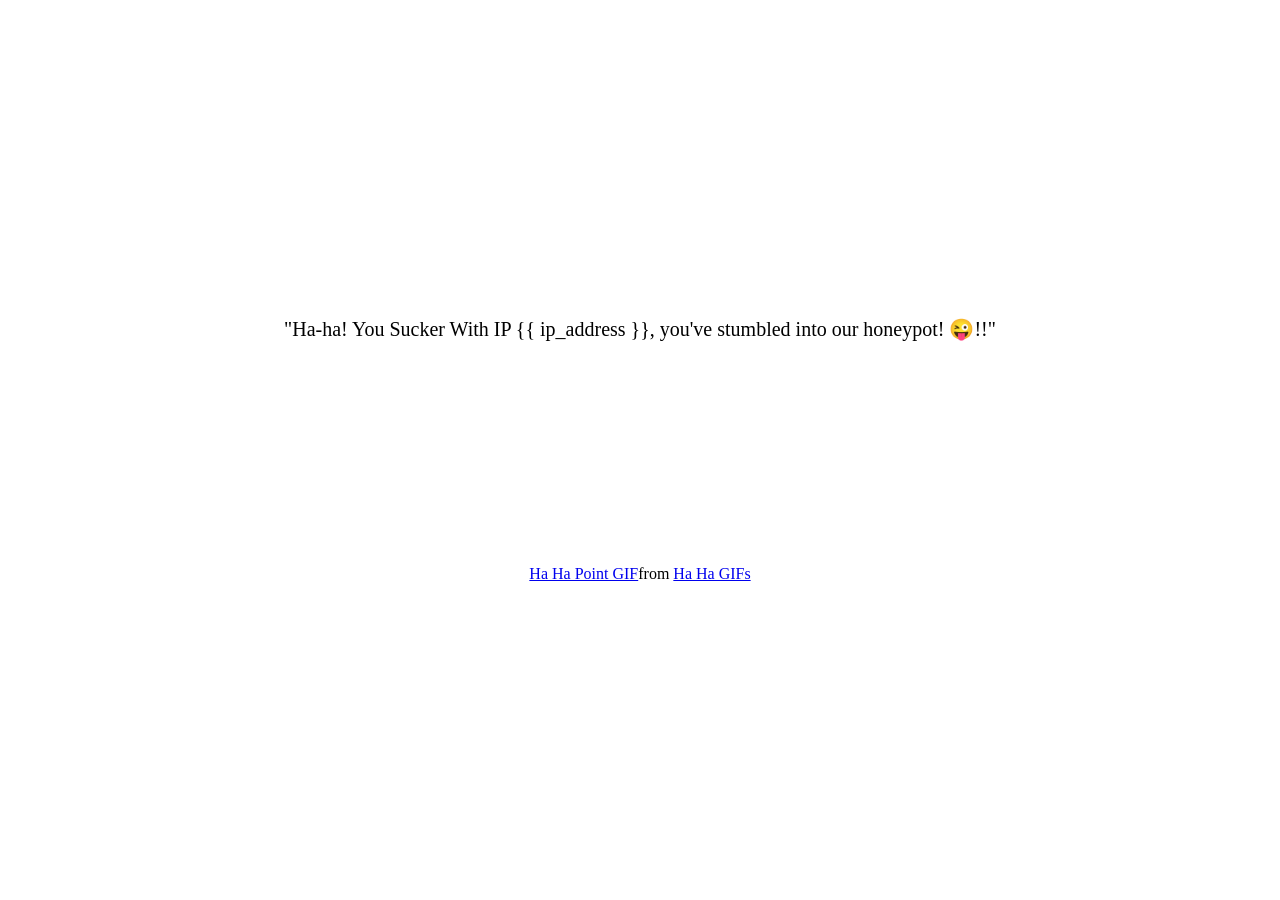
<file: flask-app/app/views/nel_son_return.html>
<!DOCTYPE html>
<html>
<head>
    <title>Honeypot Response</title>
    <style>
        body {
            display: flex;
            flex-direction: column;
            justify-content: center;
            align-items: center;
            height: 100vh;
            margin: 0;
        }

        .container {
            text-align: center;
            position: relative; /* Add relative positioning to the container */
        }

        p {
            margin: 0;
            font-size: 24px; /* Adjust the font size as needed */
        }

        iframe {
            width: 110px;
            height: 200px;
            border: 0;
            margin-top: 20px; /* Add some space between the text and iframe */
        }

        img {
            position: absolute;
            top: 0;
            left: 0;
            width: 60px; /* Adjust the width to make the image smaller */
            height: 100px; /* Adjust the height accordingly */
        }

        @media screen and (max-width: 600px) {
            iframe {
                width: 80%; /* Adjust the width for smaller screens */
                height: auto;
            }
            img {
                width: 40%; /* Adjust the width for smaller screens */
                height: auto;
            }
        }
    </style>
</head>
<body>
<div class="container">
    <p style="font-size: 20px;">"Ha-ha! You Sucker With IP {{ ip_address }}, you've stumbled into our honeypot! 😜!!"</p>
    <iframe src="https://www.myinstants.com/instant/the-simpsons-nelsons-ha-ha/embed/"></iframe>
    <div class="tenor-gif-embed" data-postid="16163203" data-share-method="host" data-aspect-ratio="1.33333" data-width="100%"><a href="https://tenor.com/view/ha-ha-point-homer-simpson-simpsons-nelson-muntz-gif-16163203">Ha Ha Point GIF</a>from <a href="https://tenor.com/search/ha+ha-gifs">Ha Ha GIFs</a></div> <script type="text/javascript" async src="https://tenor.com/embed.js"></script>
</div>
</body>
</html>
</file>
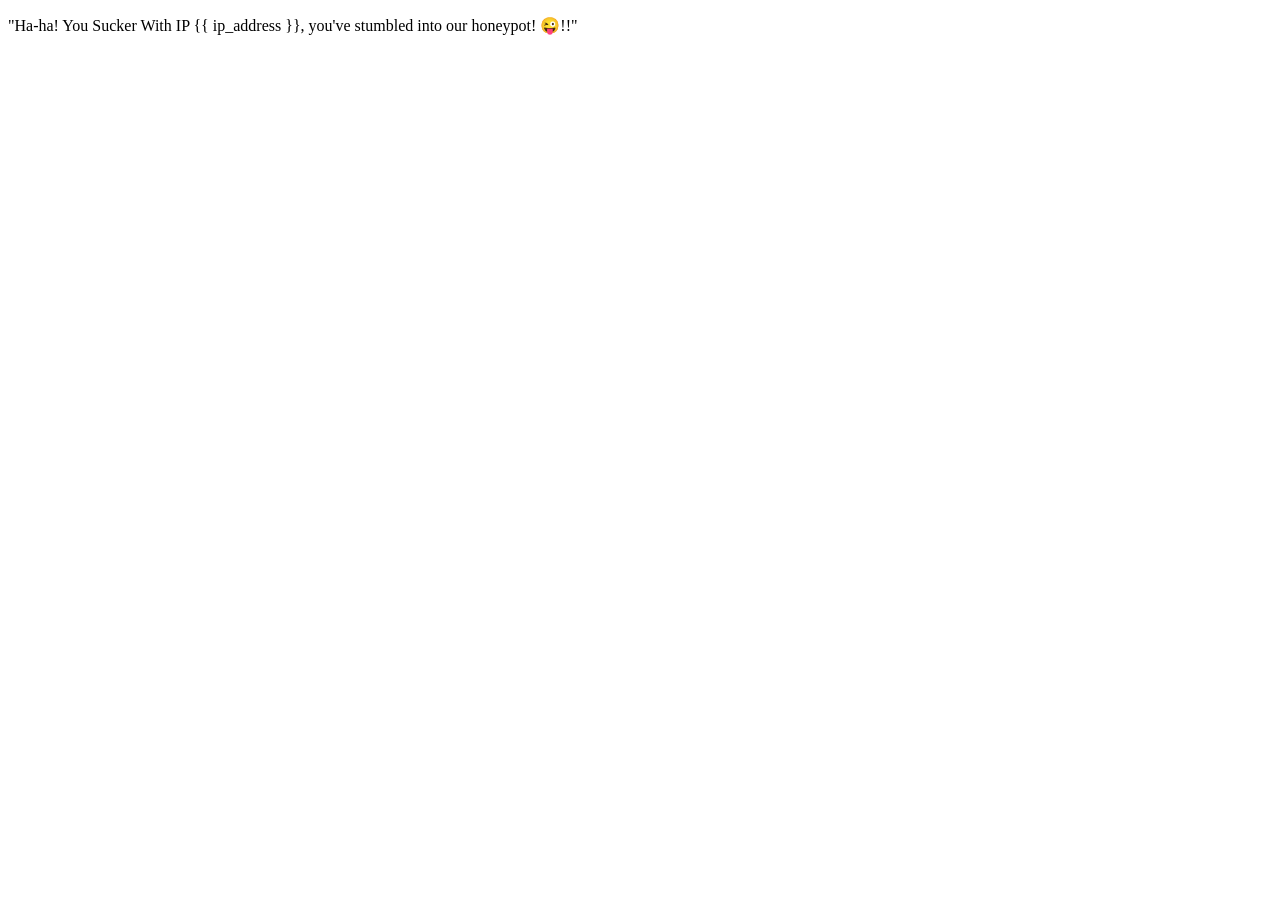
<file: flask-app/app/views/nelson.html>
<!DOCTYPE html>
<html>
<head>
    <title>Honeypot Response</title>
</head>
<body>
<p>"Ha-ha! You Sucker With IP {{ ip_address }}, you've stumbled into our honeypot! 😜!!"</p>
<iframe width="560" height="315" src="https://www.youtube.com/embed/kdOPBP9vuZA?si=_uowmAcd5k4Sinez&amp;controls=0&amp;start=1" title="YouTube video player" frameborder="0" allow="accelerometer; autoplay; clipboard-write; encrypted-media; gyroscope; picture-in-picture; web-share" allowfullscreen></iframe>
</body>
</html>
</file>
